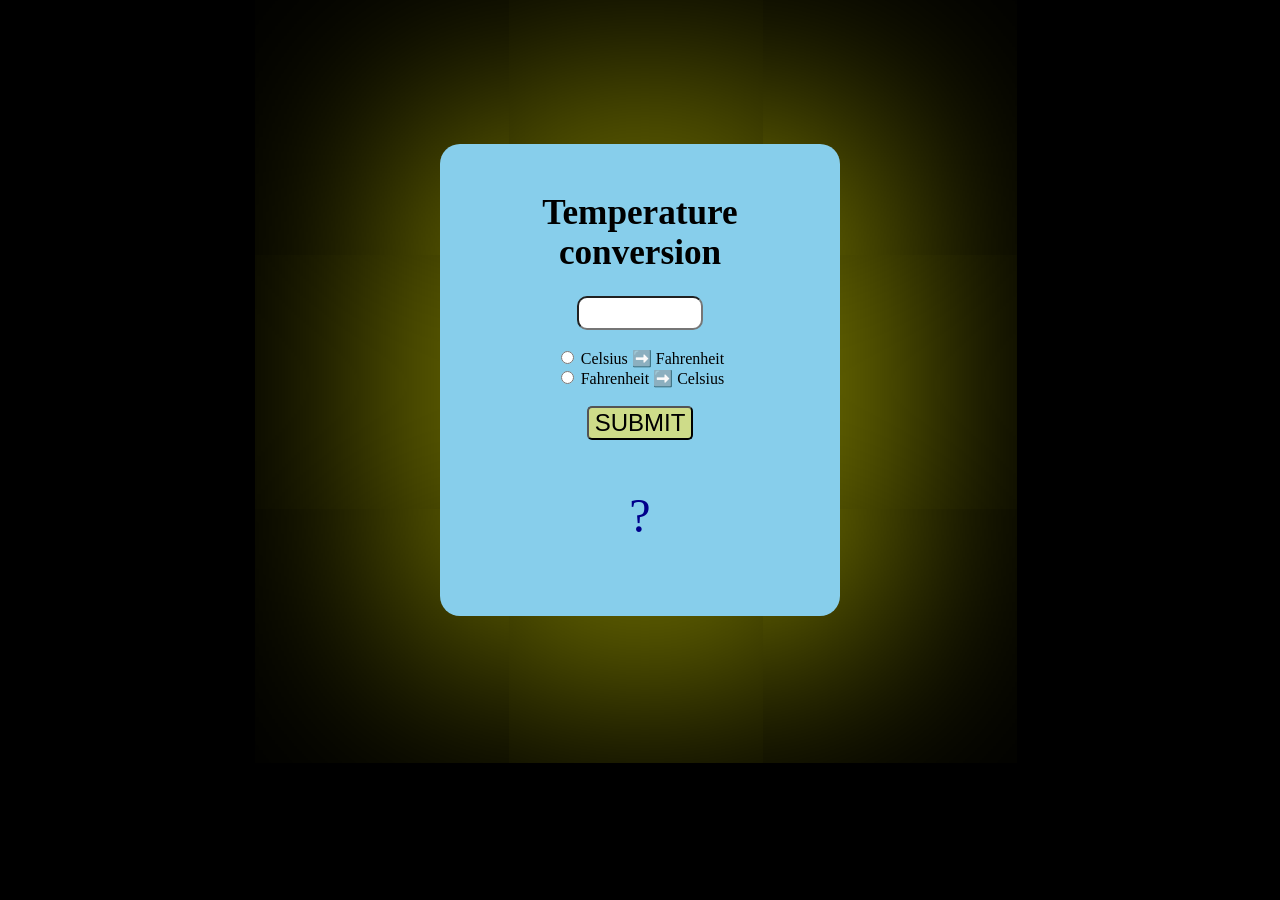
<file: index.html>
<!DOCTYPE html>
<html lang="en">
<head>
    <meta charset="UTF-8">
    <meta name="viewport" content="width=device-width, initial-scale=1.0">
    <title>Document</title>
    <link rel="stylesheet" href="style.css">
</head>
<body>
    
<form action="">
    <h1>Temperature conversion</h1>
    <input type="number" id="txtarea" ><br><br>

    <input type="radio"  id="tofrnite" name="temp">
    <label for=""> Celsius ➡️ Fahrenheit</label><br>

    <input type="radio"  id="toclsius" name="temp">
    <label for=""> Fahrenheit ➡️ Celsius</label><br><br>

    <button type="button" onclick="convert()">SUBMIT</button>
    <p id="otpt">?</p>

</form>

    
<script src="1.js"></script>
</body>
</html>
</file>
<file: style.css>
form{
    text-align: center;
    background-color: skyblue;
    max-width: 350px;
    margin: auto;
    margin-top: 9em;
    padding: 25px;
    border-radius: 20px;
    box-shadow: 5px 5px 1222px yellow;
}
body{
    background-color: black;
}
h1{
    font-size: 2.2em;
}
#txtarea{
 border-radius: 10px;  
 color: green; 
 font-size: 1.5em;
 max-width: 118px;

}
button{
    cursor: pointer;
    background-color: rgb(206, 220, 137);
    border-radius: 5px;
    font-size: 1.5em;
}
p{
    font-size: 3em;
    color: darkblue;
    font-family: cursive;
}
</file>
